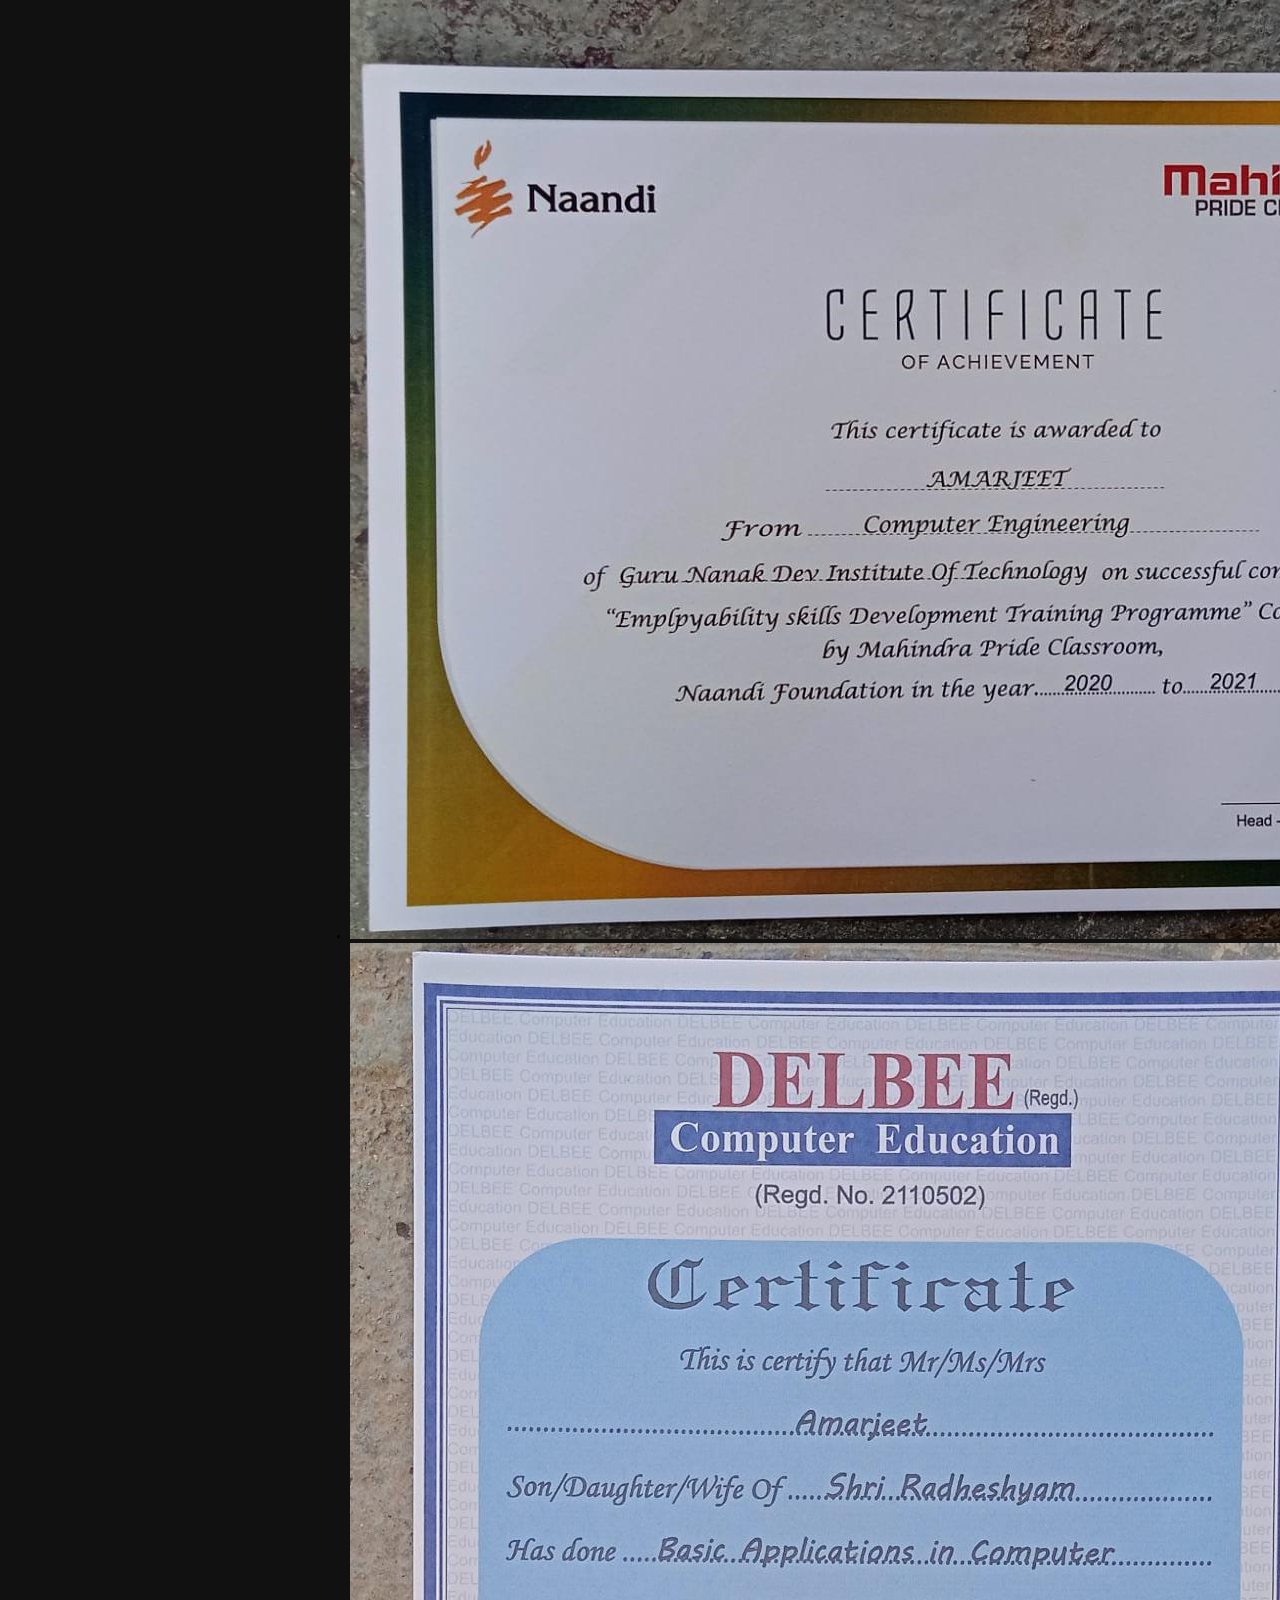
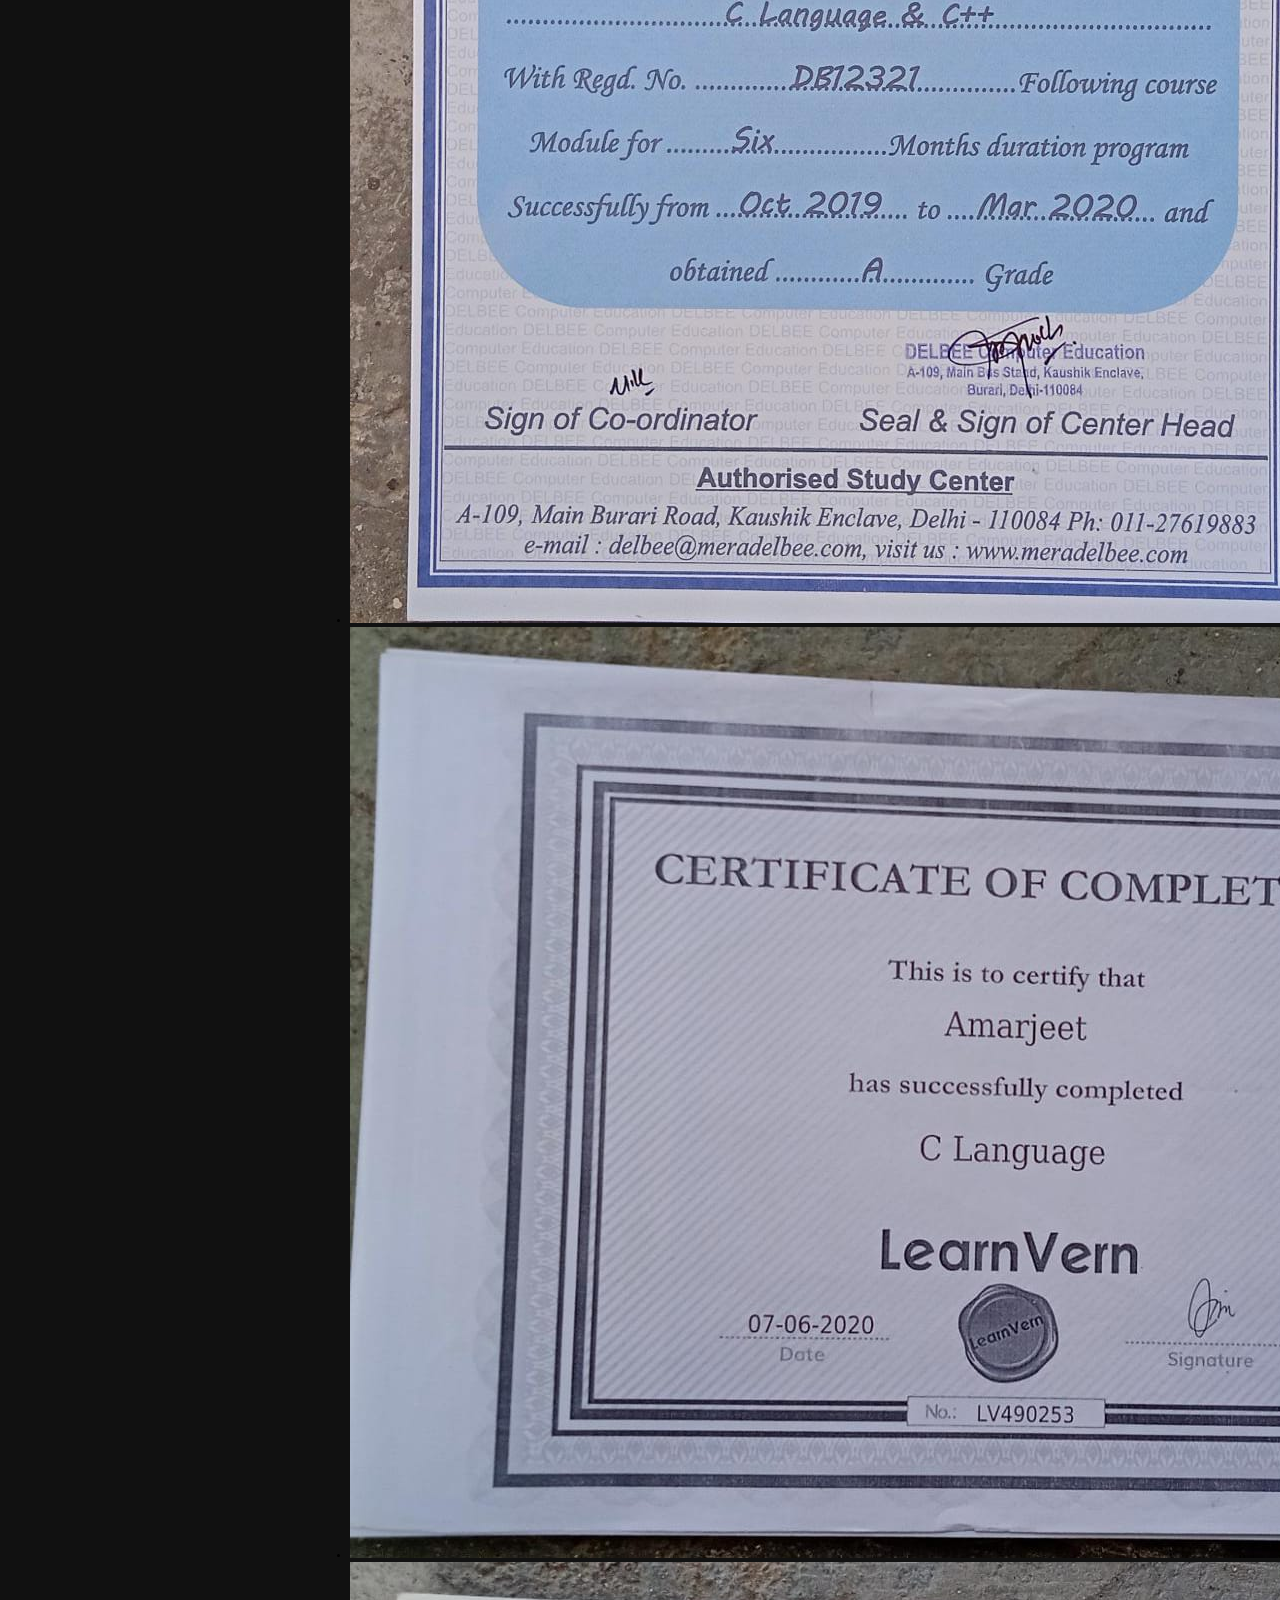
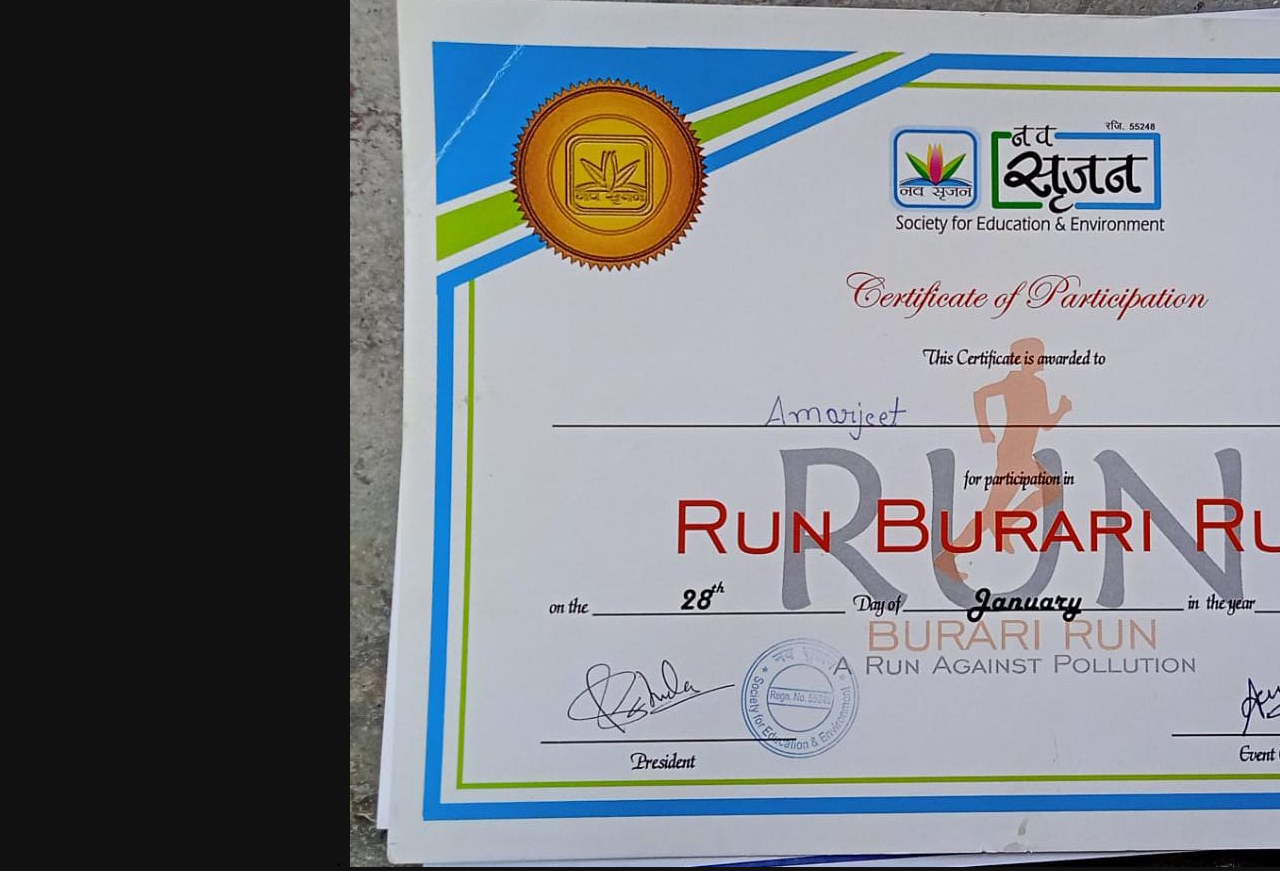
<file: certificate.html>
<html lang="en">
<head>
    <meta charset="UTF-8">
    <meta http-equiv="X-UA-Compatible" content="IE=edge">
    <meta name="viewport" content="width=device-width, initial-scale=1.0">
    <title>certificate</title>
      <!-- font awesome cdn link  -->
      <link rel="stylesheet" href="https://cdnjs.cloudflare.com/ajax/libs/font-awesome/5.15.2/css/all.min.css">

      <!-- custom css file link  -->
      <link rel="stylesheet" href="style.css">
  
</head>
<body>
    <ul align="left">
    
        <li><img src="certi1.jpeg"></li>
        <li><img src="certi2.jpeg"></li>
        <li><img src="certi3.jpeg"></li>
        <li><img src="certi4.jpeg"></li>
        
        </ul>
    
</body>
</html>
</file>
<file: style.css>
@import url('https://fonts.googleapis.com/css2?family=Nunito:wght@200;300;400;600&display=swap');

:root{
    --yellow:#f9ca24;
}

*{
    font-family: 'Nunito', sans-serif;
    margin:0; padding:0;
    box-sizing: border-box;
    text-decoration: none;
    outline: none; border:none;
    text-transform: capitalize;
    transition: all .2s linear;
}

*::selection{
    background:var(--yellow);
    color:#333;
}

html{
    font-size: 62.5%;
    overflow-x: hidden;
}

html::-webkit-scrollbar{
    width:1.4rem;
}

html::-webkit-scrollbar-track{
    background:#222;
}

html::-webkit-scrollbar-thumb{
    background:var(--yellow);
}

body{
    background:#111;
    overflow-x: hidden;
    padding-left: 35rem;
}

section{
    min-height: 100vh;
    padding:1rem;
}

.btn{
    padding:.7rem 3rem;
    background:#333;
    color:#fff;
    cursor: pointer;
    margin-top: 1rem;
    font-size: 2rem;
    border-radius: 5rem;
}

.btn i{
    padding:0 .5rem;
    font-size: 1.8rem;
}

.btn:hover{
    background:var(--yellow);
}

.heading{
    text-align: center;
    margin:0 6rem;
    font-size: 4rem;
    padding:1rem;
    border-bottom: .1rem solid #fff4;
    color:#fff;
}

.heading span{
    color:var(--yellow);
}

header{
    position: fixed;
    top:0; left:0;
    z-index: 1000;
    height:100%;
    width:35rem;
    background:#1a1a1a;
    display: flex;
    align-items: center;
    justify-content: center;
    flex-flow: column;
    text-align: center;
}

header .user img{
    height:17rem;
    width:17rem;
    border-radius: 50%;
    object-fit: cover;
    margin-bottom: 1rem;
    border:.7rem solid var(--yellow);
}

header .user .name{
    font-size: 3.5rem;
    color:#fff;
}

header .user .post{
    font-size: 2rem;
    color:#eee;
}

header .navbar{
    width:100%;
}

header .navbar ul{
    list-style: none;
    padding:1rem 3rem;
}


header .navbar ul li a{
    display: block;
    padding:1rem;
    margin:1.5rem 0;
    background:#333;
    color:#fff;
    font-size: 2rem;
    border-radius: 5rem;
}

header .navbar ul li a:hover{
    background:var(--yellow);
}

#menu{
    position: fixed;
    top:2rem; right:2rem;
    background:#333;
    color:#fff;
    cursor: pointer;
    font-size: 2.5rem;
    padding:1rem 1.5rem;
    z-index: 1000;
    display: none;
}

.home{
    display: flex;
    justify-content: center;
    flex-flow: column;
    padding:0 15rem;
}

.home h3{
    font-size: 2.5rem;
    color:#fff;
}

.home h1{
    font-size:5rem;
    color:#fff;
}

.home h1 span{
    color:var(--yellow);
}

.home p{
    font-size:2rem;
    color:#eee;
    padding: 1rem 0;
}

.about .row{
    display: flex;
    align-items: center;
    justify-content: center;
    flex-wrap: wrap;
    padding:1rem 0;
}

.about .row .info{
    flex:1 1 48rem;
    padding:2rem 1rem;
    padding-left: 6rem;
}

.about .row .info h3{
    font-size: 2rem;
    color:var(--yellow);
    padding:1rem 0;
    font-weight: normal;
}

.about .row .info h3 span{
    color:#eee;
    padding:0 .5rem;
}

.about .row .counter{
    flex:1 1 48rem;
    display: flex;
    justify-content: center;
    flex-wrap: wrap;
}

.about .row .counter .box{
    width:20rem;
    background:#222;
    text-align: center;
    padding: 2rem;
    margin:2rem;
}

.about .row .counter .box span{
    font-size: 4rem;
    color:var(--yellow);
}

.about .row .counter .box h3{
    font-size: 2rem;
    color:#fff;
}

.education .box-container{
    display: flex;
    align-items: center;
    justify-content: space-between;
    flex-wrap: wrap;
    padding:1rem 0;
    padding-left: 3rem;
}

.education .box-container .box{
    width:27rem;
    margin:4rem 1rem;
    padding-left: 4rem;
    border-left: .2rem solid #fff;
    position: relative;
}

.education .box-container .box span{
    font-size: 1.3rem;
    background:#222;
    color:#fff;
    border-radius: 5rem;
    padding:.5rem 2.5rem;
}

.education .box-container .box h3{
    font-size: 2rem;
    color:#fff;
    padding-top: 1.5rem;
}

.education .box-container .box p{
    font-size: 1.4rem;
    color:#eee;
    padding: 1rem 0;
}

.education .box-container .box i{
    position: absolute;
    top:-1.5rem; left:-2.5rem;
    height:5rem;
    width: 5rem;
    border-radius: 50%;
    line-height: 5rem;
    text-align: center;
    font-size: 2rem;
    color:#fff;
    background:var(--yellow);
}

.portfolio .box-container{
    display: flex;
    align-items: center;
    justify-content: center;
    flex-wrap: wrap;
    padding:2rem 0;
}

.portfolio .box-container .box{
    height: 20rem;
    width:26rem;
    border-radius: 1rem;
    margin:2rem;
    overflow: hidden;
    cursor: pointer;
}

.portfolio .box-container .box img{
    height:100%;
    width:100%;
    object-fit: cover;
}

.portfolio .box-container .box:hover img{
    transform: scale(1.2);
}

.contact .row{
    display: flex;
    align-items: center;
    justify-content: center;
    flex-wrap: wrap;
}

.contact .row .content{
    flex:1 1 30rem;
    padding:4rem;
    padding-bottom: 0;
}

.contact .row form{
    flex:1 1 45rem;
    padding:2rem;
    margin:2rem;
    margin-bottom: 4rem;
}

.contact .row form .box{
    padding:1.5rem;
    margin:1rem 0;
    background:#3333;
    color:#fff;
    text-transform: none;
    font-size: 1.7rem;
    width:100%;
}

.contact .row form .box::placeholder{
    text-transform: capitalize;
}

.contact .row form .message{
    height: 15rem;
    resize: none;
}

.contact .row .content .title{
    text-transform: uppercase;
    color:#fff;
    font-size: 3rem;
    padding-bottom: 2rem;
}

.contact .row .content .info h3{
    display: flex;
    align-items: center;
    font-size: 2rem;
    color:#eee;
    padding:1rem 0;
    font-weight: normal;
}

.contact .row .content .info h3 i{
    padding-right: 1rem;
    color:var(--yellow);
}

.top{
    position: fixed;
    bottom:7.5rem; right: 2rem;
    z-index: 100;
    display: none;
}
















/* media queries  */

@media (max-width:1200px){

    html{
        font-size: 55%;
    }

    .home{
        padding:1rem 4rem;
    }

}

@media (max-width:991px){

   header{
       left:-120%;
   }

   #menu{
       display: block;
   }

   header.toggle{
    left:0%;
   }

   body{
       padding:0;
   }

}

@media (max-width:768px){

    html{
        font-size: 50%;
    }
 
 }

@media (max-width:400px){

    header{
        width: 100vw;
    }

    .heading{
        margin:0 3rem;
    }

    .about .row .counter .box{
        width: 100%;
    }
 
    .education .box-container .box{
        width:100%;
    }

    .portfolio .box-container .box{
        width:100%;
    }

    .contact .row form{
        margin:3rem 0;
    }

 }
 #status{
     width:90%;
     max-width: 500px;
     text-align: center;
     padding: 10px;
     margin: 0 auto;
     border-radius: 8px;
 }
 #status.Success{
     background-color: rgb(211, 250, 153);
     animation: status 4s ease  forwards;
 }
 #status.error{
     background-color: rgb(250, 129, 92);
     color: white;
     animation: status 4s ease  forwards;
 }
  @keyframes status{
      0%{
          opacity: 1;
          pointer-events: all;
      }
      90%{
          opacity: 1;
          pointer-events: all;
      }
      100%{
          opacity: 0;
          pointer-events: none;
      }
  }
  
  .footer{
      background-color: teal;
      padding: 20px 40px;
      display: flex;
      flex-direction: column;
      gap: 20px; 

  }
  .btn:hover{
      color: #f9ca24;
      padding-left: 8px;

  }
</file>
